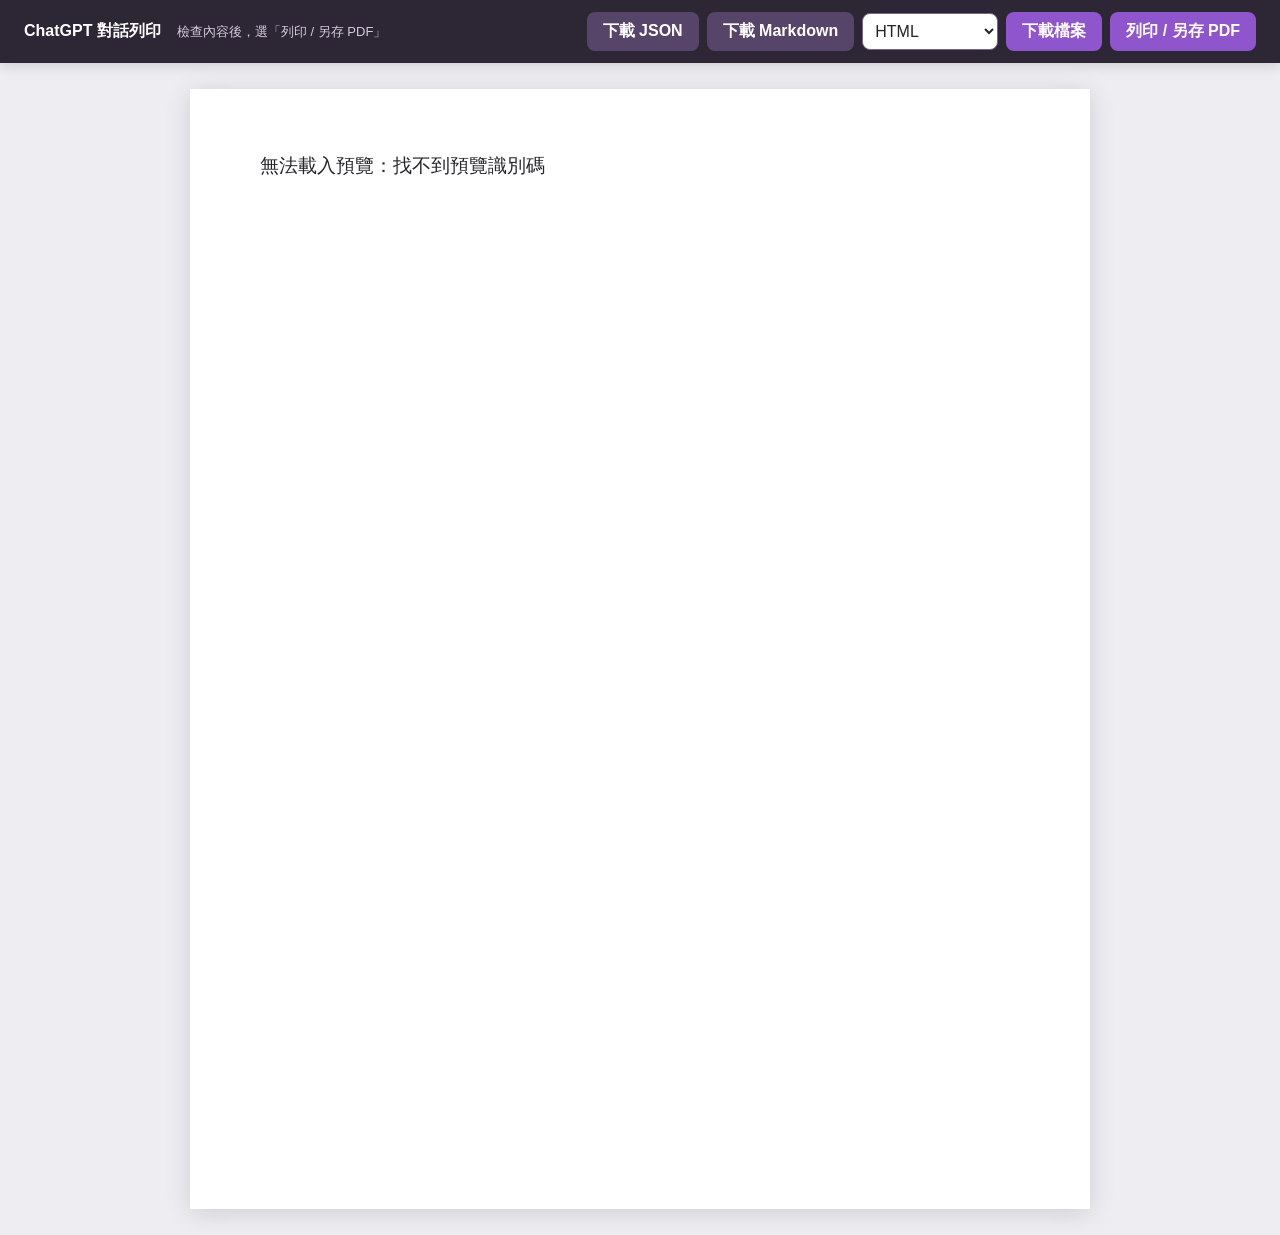
<file: extension/preview.html>
<!doctype html>
<html lang="zh-Hant">
<head>
  <meta charset="utf-8">
  <meta name="viewport" content="width=device-width, initial-scale=1">
  <title>對話列印預覽</title>
  <link data-export-style rel="stylesheet" href="preview.css">
  <link data-export-style rel="stylesheet" href="vendor/katex/katex.min.css">
  <script defer src="vendor/katex/katex.min.js"></script>
  <script defer src="vendor/docx.js"></script><script defer src="export-formats.js"></script><script defer src="preview.js"></script>
</head>
<body>
  <div class="toolbar" id="toolbar">
    <div><strong>ChatGPT 對話列印</strong><span>檢查內容後，選「列印 / 另存 PDF」</span></div>
    <div class="actions"><button id="json" type="button">下載 JSON</button><button id="markdown" type="button">下載 Markdown</button><select id="file-format" aria-label="匯出格式"><option value="html">HTML</option><option value="txt">TXT</option><option value="docx">DOCX · Word</option></select><button id="export-file" type="button">下載檔案</button><button id="print" type="button">列印 / 另存 PDF</button></div>
  </div>
  <main id="document"><p>正在載入對話…</p></main>
</body>
</html>
</file>
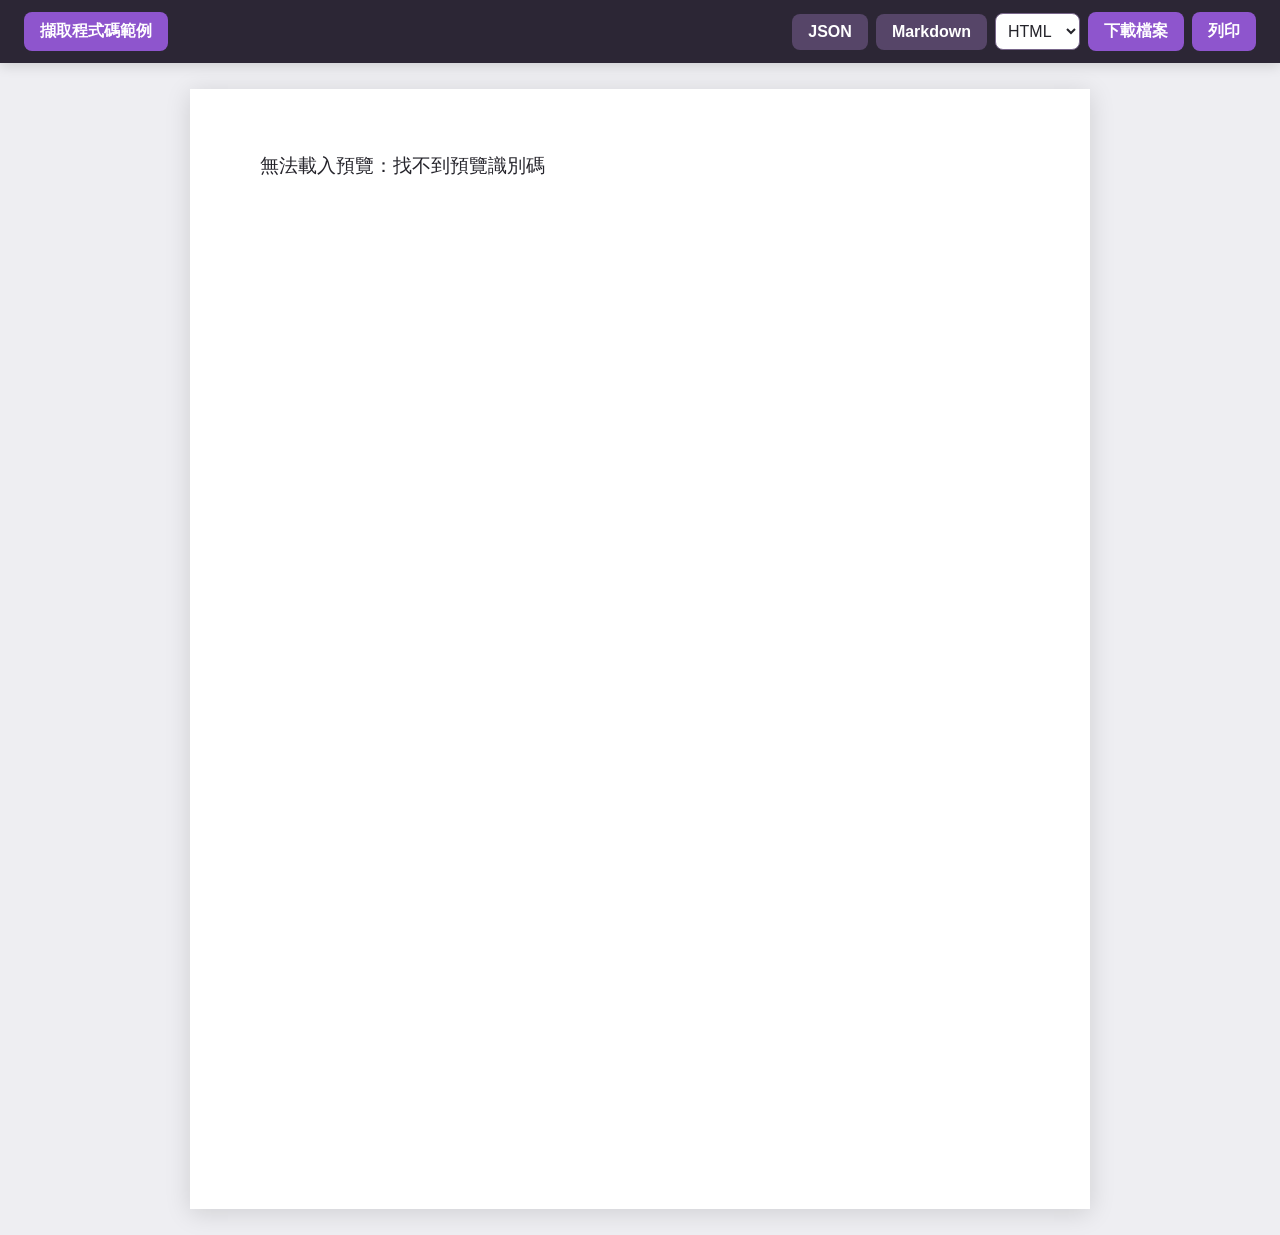
<file: tests/export-formats.html>
<!doctype html><html lang="zh-Hant"><head><meta charset="utf-8"><title>Export formats QA</title><link data-export-style rel="stylesheet" href="../extension/preview.css"><link data-export-style rel="stylesheet" href="../extension/vendor/katex/katex.min.css"><style>#chatgpt-pdf-launcher{display:none!important}.line{display:block}#fixture{background:white;margin:30px;padding:30px}pre{white-space:pre-wrap}</style></head><body>
<div class="toolbar"><button id="run">擷取程式碼範例</button><div class="actions"><button id="json">JSON</button><button id="markdown">Markdown</button><select id="file-format"><option value="html">HTML</option><option value="txt">TXT</option><option value="docx">DOCX</option></select><button id="export-file">下載檔案</button><button id="print">列印</button></div></div>
<main id="document"><article id="fixture" data-chatgpt-search-unit-key="asm:assistant"><h2>ASM 多行程式碼與匯出格式測試</h2><p>指令必須保留換行、縮排、標籤與註解。</p><pre><code class="language-asm"><span class="line">loop:</span><span class="line">    lw   t0, 0(a0)    # load word</span><span class="line">    add  t1, t0, a1</span><span class="line"></span><span class="line">    sw   t1, 0(a0)</span><span class="line">    bnez t1, loop</span></code></pre><h3>使用 br 分行</h3><pre><code>start:<br>    addi a0, a0, 4<br>    ret</code></pre><h3>原始文字換行</h3><pre><code>sum:
	add a0, a0, a1
	ret
</code></pre><p id="equation"></p><table><thead><tr><th>格式</th><th>用途</th></tr></thead><tbody><tr><td>DOCX</td><td>文字、表格與數學式可編輯</td></tr><tr><td>HTML</td><td>離線保存完整排版</td></tr></tbody></table><svg xmlns="http://www.w3.org/2000/svg" viewBox="0 0 420 90" role="img"><rect x="5" y="10" width="150" height="55" fill="#e7efe9" stroke="#31695b"/><text x="28" y="43" font-family="Arial" font-size="18">Load instruction</text><path d="M155 37H250" stroke="#31695b"/><path d="M240 32L250 37L240 42" fill="none" stroke="#31695b"/><rect x="250" y="10" width="160" height="55" fill="#e7efe9" stroke="#31695b"/><text x="275" y="43" font-family="Arial" font-size="18">Store result</text></svg><p>結尾標記 END-ASM-QA</p></article></main>
<script>
let resolvePayload;const payloadPromise=new Promise(r=>resolvePayload=r);
window.chrome={runtime:{onMessage:{addListener(fn){window.toggle=fn}},sendMessage:async m=>{window.captured=m.payload;resolvePayload({'preview_test':m.payload});document.getElementById('chatgpt-pdf-picker-host').shadowRoot.getElementById('close').click();return {ok:true}}},storage:{local:{get:async()=>({}),set:async()=>{}},session:{get:()=>payloadPromise,remove:async()=>{}}}};
document.getElementById('run').addEventListener('click',()=>{window.toggle({type:'TOGGLE_PANEL'});const r=document.getElementById('chatgpt-pdf-picker-host').shadowRoot;r.getElementById('export').click()});
</script><script src="../extension/vendor/katex/katex.min.js"></script><script>katex.render('\\begin{aligned}x&=\\frac{1}{2}\\\\ y&=\\sqrt{x^2+1}\\end{aligned}',document.getElementById('equation'),{displayMode:true,throwOnError:true});</script><script src="../extension/content.js"></script><script src="../extension/vendor/docx.js"></script><script src="../extension/export-formats.js"></script><script src="../extension/preview.js"></script></body></html>
</file>
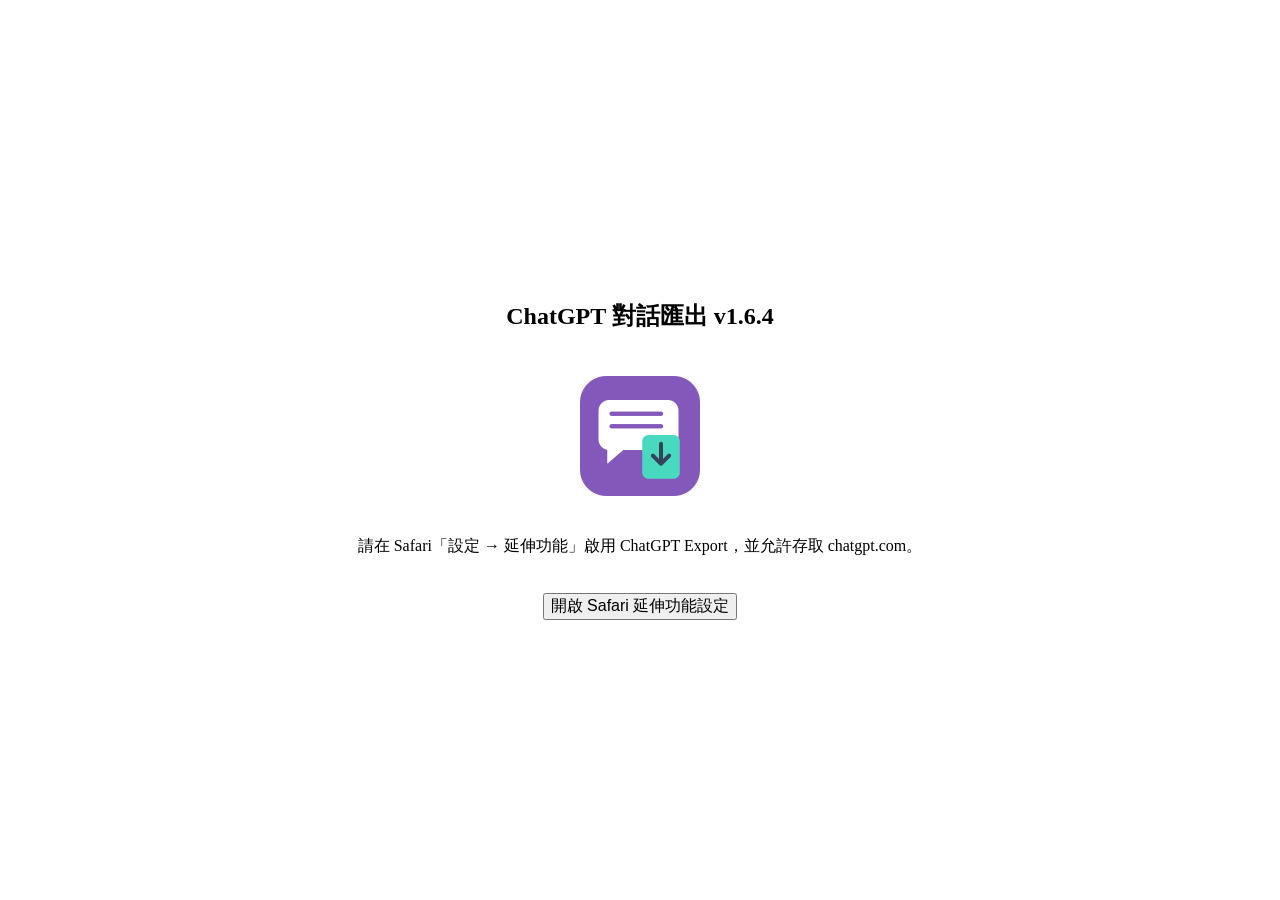
<file: safari/ChatGPT Export/ChatGPT Export/Resources/Base.lproj/Main.html>
<!DOCTYPE html>
<html>
<head>
    <meta http-equiv="Content-Type" content="text/html; charset=utf-8">
    <meta http-equiv="Content-Security-Policy" content="default-src 'self'">

    <meta name="viewport" content="width=device-width, initial-scale=1, user-scalable=no">

    <link rel="stylesheet" href="../Style.css">
    <script src="../Script.js" defer></script>
</head>
<body>
<h2>ChatGPT 對話匯出 v1.6.4</h2>
    <img src="../Icon.png" width="128" height="128" alt="ChatGPT Export Icon">
    <p class="state-unknown">請在 Safari「設定 → 延伸功能」啟用 ChatGPT Export，並允許存取 chatgpt.com。</p>
    <p class="state-on">延伸功能已啟用。開啟 ChatGPT 對話，點頁面上的「列印／匯出」或「全部列印」。</p>
    <p class="state-off">延伸功能尚未啟用。請在 Safari 設定中勾選 ChatGPT Export。</p>
    <button class="open-preferences">開啟 Safari 延伸功能設定</button>
</body>
</html>
</file>
<file: extension/preview.css>
:root { font-family: -apple-system, BlinkMacSystemFont, "Noto Sans TC", "PingFang TC", Arial, sans-serif; color: #25242b; background: #eeeef2; }
* { box-sizing: border-box; }
body { margin: 0; }
.toolbar { position: sticky; top: 0; z-index: 5; display: flex; justify-content: space-between; align-items: center; gap: 20px; padding: 12px 24px; color: #fff; background: #2c2635; box-shadow: 0 3px 12px #0002; }
.toolbar div { display: flex; gap: 16px; align-items: baseline; flex-wrap: wrap; }
.toolbar span { color: #d5cbdc; font-size: 13px; }
.toolbar button { border: 0; border-radius: 8px; color: white; background: #8e55cd; padding: 9px 16px; font: inherit; font-weight: 700; cursor: pointer; }
.toolbar .actions { display: flex; gap: 8px; align-items: center; }
.toolbar #markdown, .toolbar #json { background: #564568; }
#document { width: min(900px, calc(100% - 32px)); min-height: 1120px; margin: 26px auto; padding: 62px 70px; background: #fff; box-shadow: 0 4px 24px #0002; overflow-wrap: anywhere; line-height: 1.6; font-size: var(--body-size, 14pt); }
.cover { border-bottom: 2px solid #8e55cd; margin-bottom: 26px; padding-bottom: 16px; }
.cover h1 { margin: 0 0 8px; font-size: 1.7em; line-height: 1.25; }
.meta { color: #66616d; font-size: .72em; }
.meta span { display: block; }
.toc { border: 1px solid #e5ddee; background: #faf8fc; padding: 14px 20px; margin-bottom: 26px; }
.toc h2 { margin: 0 0 8px; font-size: 1em; }
.toc ol { margin: 0; padding-left: 22px; }
.toc li { margin: 4px 0; font-size: .75em; }
.toc a { color: #603a8e; }
.message { padding: 20px 0 22px; border-bottom: 1px solid #e6e2e8; }
.message:first-of-type { padding-top: 0; }
.message-head { display: flex; gap: 12px; align-items: baseline; margin-bottom: 10px; }
.message-number { color: #7f50b5; font-size: .72em; font-weight: 700; }
.message-role { font-weight: 700; }
.message-time { color: #77727d; font-size: .7em; margin-left: auto; }
.message-body > :first-child { margin-top: 0; }
.message-body > :last-child { margin-bottom: 0; }
p, ul, ol, blockquote, pre, table { margin: .65em 0; }
h1, h2, h3, h4, h5, h6 { line-height: 1.3; margin: 1.05em 0 .4em; }
.message-body h1 { font-size: 1.35em; } .message-body h2 { font-size: 1.2em; } .message-body h3 { font-size: 1.08em; }
ul, ol { padding-left: 1.5em; }
blockquote { border-left: 3px solid #c9b5df; padding-left: 14px; color: #514c58; }
pre { background: #f3f3f5; border-radius: 8px; padding: 12px 14px; white-space: pre-wrap; overflow-wrap: anywhere; font-size: .82em; line-height: 1.45; }
code { font-family: ui-monospace, SFMono-Regular, Menlo, Consolas, monospace; }
:not(pre) > code { background: #f2f0f4; border-radius: 3px; padding: .05em .25em; font-size: .88em; }
table { border-collapse: collapse; width: 100%; font-size: .86em; }
th, td { border: 1px solid #d7d3db; padding: 5px 7px; text-align: left; vertical-align: top; }
th { background: #f7f4fa; }
a { color: #624194; overflow-wrap: anywhere; }
img { max-width: 100%; height: auto; }
.math { font-family: ui-serif, Georgia, serif; white-space: pre-wrap; }
.redacted-plain { white-space: pre-wrap; }
.page-break .message { break-before: page; }
.page-break .message:first-of-type { break-before: auto; }
@media print {
  :root { background: #fff; }
  .toolbar { display: none; }
  #document { width: auto; min-height: 0; margin: 0; padding: 0; box-shadow: none; font-size: var(--body-size, 14pt); }
  .cover, .toc, .message-head, h1, h2, h3, h4, h5, h6 { break-after: avoid; }
  pre, blockquote, img, table, tr { break-inside: avoid; }
  a { color: #25242b; text-decoration: underline; }
  .message { break-inside: auto; }
}

.export-diagram { max-width:100%; max-height:230mm; width:auto; height:auto; break-inside:avoid; }

.export-rich-component { overflow-wrap:anywhere; }
@media print { .export-rich-component { print-color-adjust:exact; -webkit-print-color-adjust:exact; } }

.math[data-display="true"] { display:block; overflow-x:auto; break-inside:avoid; }
.math .katex { white-space:normal; }
.message-body hr { height:0 !important; padding:0 !important; border:0; border-top:1px solid #ddd; margin:1em 0; background:transparent; }
@media print { .math[data-display="true"] { overflow:visible; } }

/* Table layout belongs to the export page, never to ChatGPT's wide-screen wrappers. */
.message-body, .message-body > *, .export-table-wrap { min-width:0 !important; max-width:100% !important; }
.export-table-wrap { display:block !important; width:100% !important; margin-left:0 !important; margin-right:0 !important; overflow:visible !important; transform:none !important; }
.message-body table { display:table !important; table-layout:fixed !important; width:100% !important; max-width:100% !important; min-width:0 !important; margin-left:0 !important; margin-right:0 !important; }
.message-body th, .message-body td { min-width:0 !important; white-space:normal !important; overflow-wrap:anywhere !important; word-break:normal; }
.message-body th > *, .message-body td > * { max-width:100% !important; min-width:0 !important; }
.meta, .meta a { overflow-wrap:anywhere; word-break:break-word; }
.missing-image, .export-warnings { display:block; border:1px dashed #b96b24; background:#fff7e9; color:#754315; padding:10px; margin:10px 0; font-size:.8em; overflow-wrap:anywhere; }
@media print { .message-body table { break-inside:auto; } .message-body thead { display:table-header-group; } .message-body tr { break-inside:avoid; } #chatgpt-pdf-launcher { display:none !important; } }

/* Conversation-style tables: horizontal row rules only. */
.message-body table { border:0 !important; border-collapse:collapse; }
.message-body th, .message-body td { border:0 !important; border-bottom:1px solid #e8e8eb !important; background:transparent !important; padding:8px 10px; }
.message-body th { font-weight:650; }

pre,pre code{white-space:pre-wrap;tab-size:4}pre code{display:block}.toolbar select{font:inherit;padding:8px;border-radius:8px;border:1px solid #78668a;background:#fff;color:#25242b}
</file>
<file: safari/ChatGPT Export/ChatGPT Export/Resources/Style.css>
* {
    -webkit-user-select: none;
    -webkit-user-drag: none;
    cursor: default;
}

:root {
    color-scheme: light dark;

    --spacing: 20px;
}

html {
    height: 100%;
}

body {
    display: flex;
    align-items: center;
    justify-content: center;
    flex-direction: column;

    gap: var(--spacing);
    margin: 0 calc(var(--spacing) * 2);
    height: 100%;

    font: -apple-system-short-body;
    text-align: center;
}

body:not(.state-on, .state-off) :is(.state-on, .state-off) {
    display: none;
}

body.state-on :is(.state-off, .state-unknown) {
    display: none;
}

body.state-off :is(.state-on, .state-unknown) {
    display: none;
}

button {
    font-size: 1em;
}
</file>
